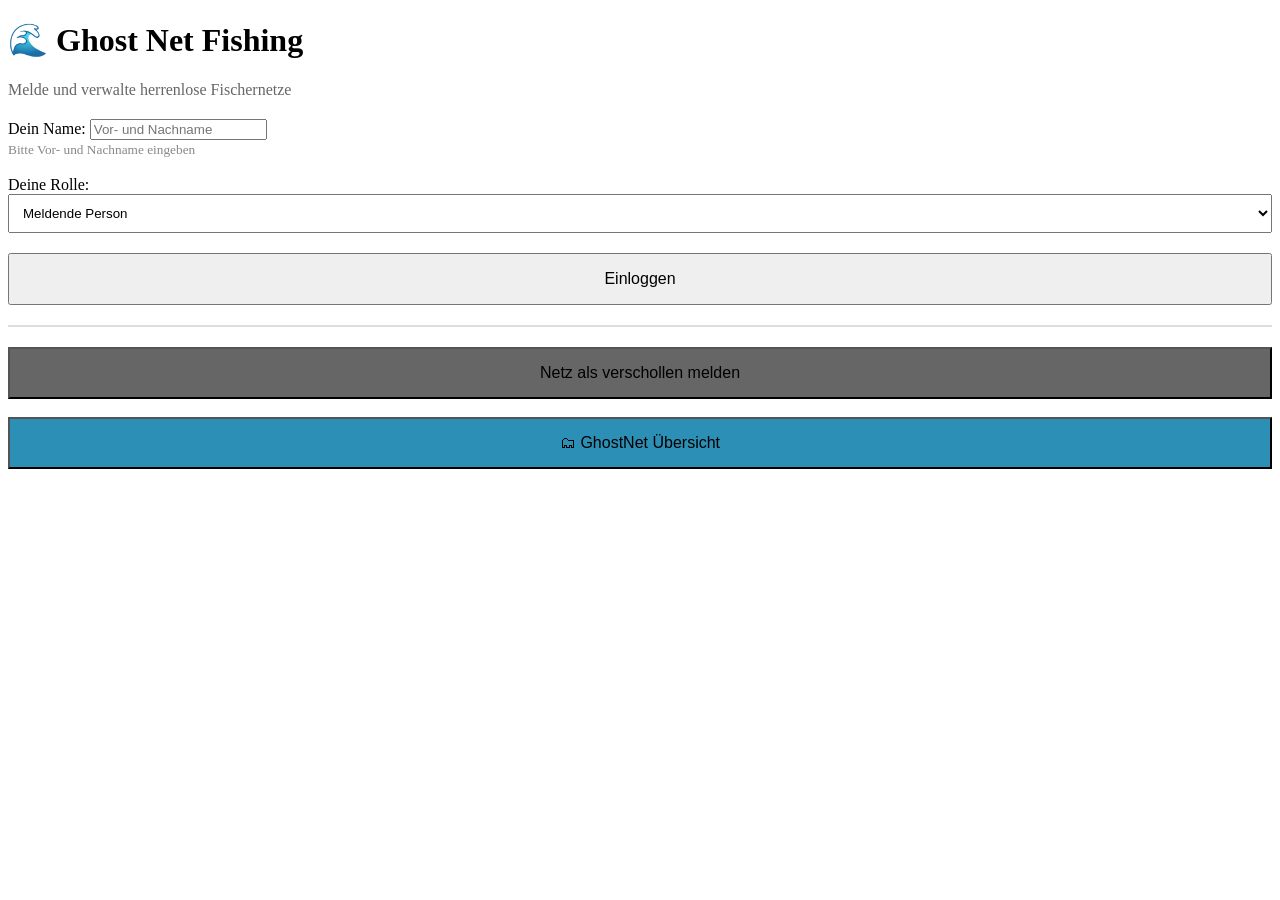
<file: ghostnet/src/main/resources/templates/index.html>
<!DOCTYPE html>
<html xmlns:th="http://www.thymeleaf.org">
<head>
    <meta charset="UTF-8">
    <link rel="stylesheet" th:href="@{/style.css}"/>
    <title>Ghost Net Fishing</title>
</head>
<body>
<div class="home-container">

    <h1>🌊 Ghost Net Fishing</h1>
    <p style="color: #666; margin-bottom: 20px;">Melde und verwalte herrenlose Fischernetze</p>

    <form action="/login" method="post">
        <label>Dein Name:</label>
        <input type="text" name="name" required
               placeholder="Vor- und Nachname"
               pattern="^[a-zA-ZäöüÄÖÜß]+ [a-zA-ZäöüÄÖÜß]+$"
               title="Bitte Vor- und Nachname eingeben (nur Buchstaben, z.B. Max Mustermann)"/><br/>
        <small style="color: #888;">Bitte Vor- und Nachname eingeben</small><br/><br/>

        <label>Deine Rolle:</label>
        <select name="role" style="width: 100%; padding: 10px; margin-bottom: 20px;">
            <option value="MELDEND">Meldende Person</option>
            <option value="BERGEND">Bergende Person</option>
        </select><br/>

        <button type="submit" style="width: 100%; padding: 15px; font-size: 16px;">
            Einloggen
        </button>
    </form>

    <hr style="margin: 20px 0; border: 1px solid #ddd;"/>

    <a href="/verschollen">
        <button style="width: 100%; padding: 15px; font-size: 16px; background-color: #666;">
            Netz als verschollen melden
        </button>
    </a>

    <br/><br/>

    <a href="/uebersicht">
        <button style="width: 100%; padding: 15px; font-size: 16px; background-color: #2c8fb5;">
            🗂 GhostNet Übersicht
        </button>
    </a>

</div>
</body>
</html>
</file>
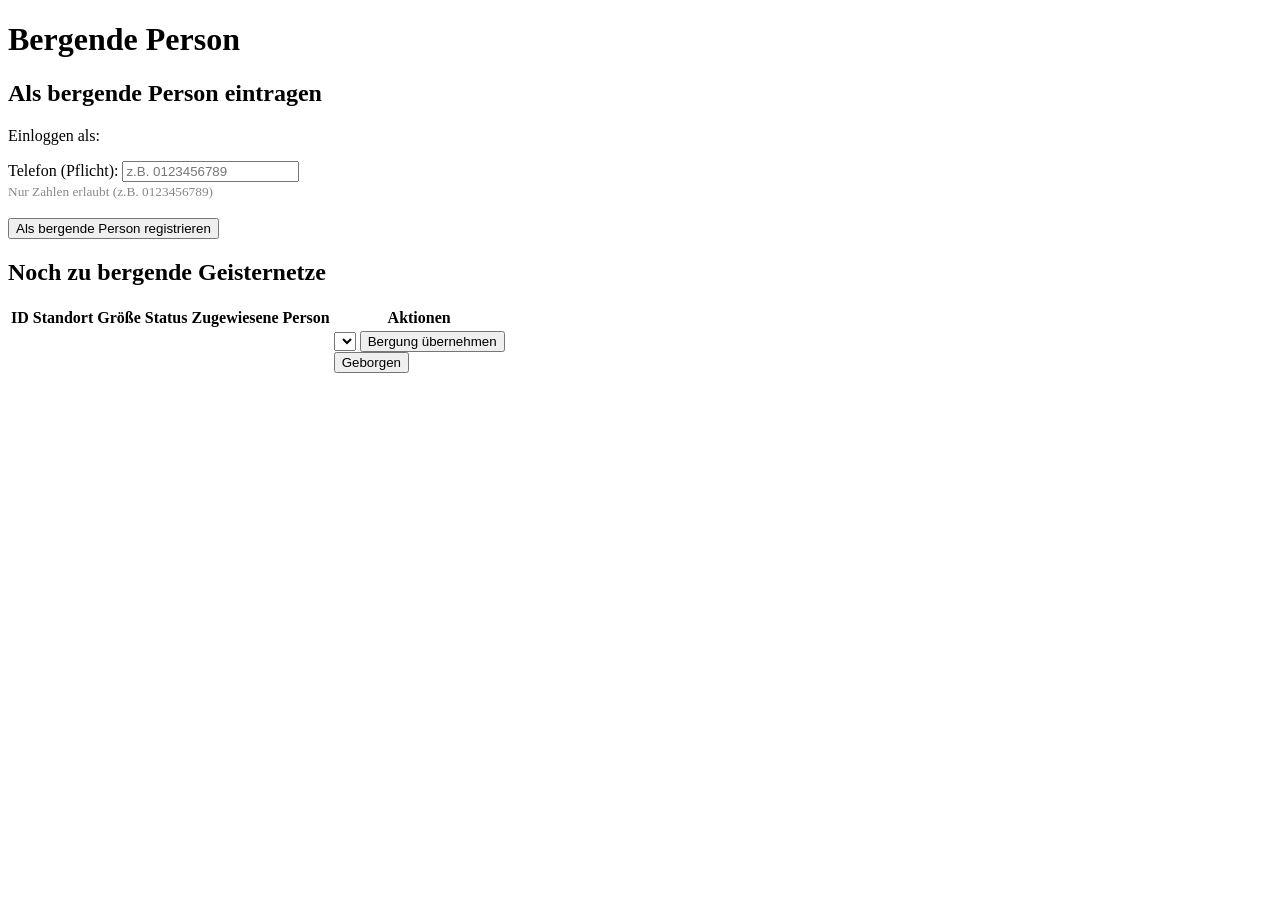
<file: ghostnet/src/main/resources/templates/bergung.html>
<!DOCTYPE html>
<html xmlns:th="http://www.thymeleaf.org">
<head>
    <meta charset="UTF-8">
    <link rel="stylesheet" th:href="@{/style.css}"/>
    <title>Bergung</title>
</head>
<body>

<div th:replace="~{navbar :: navbar}"></div>

<div class="container">

    <h1>Bergende Person</h1>

    <!-- Als bergende Person eintragen -->
    <h2>Als bergende Person eintragen</h2>
    <form action="/bergung/person/add" method="post">
        <p>Einloggen als: <strong th:text="${userName}"></strong></p>

        <label>Telefon (Pflicht):</label>
        <input type="text" name="phone" id="phoneInput"
               required
               placeholder="z.B. 0123456789"
               pattern="^[0-9\s\+\-]{6,20}$"
               title="Bitte gültige Telefonnummer eingeben (z.B. 0123456789)"/><br/>
        <small style="color: #888;">Nur Zahlen erlaubt (z.B. 0123456789)</small><br/><br/>

        <button type="submit">Als bergende Person registrieren</button>
    </form>

    <!-- Noch zu bergende Netze -->
    <h2>Noch zu bergende Geisternetze</h2>
    <table>
        <tr>
            <th>ID</th>
            <th>Standort</th>
            <th>Größe</th>
            <th>Status</th>
            <th>Zugewiesene Person</th>
            <th>Aktionen</th>
        </tr>
        <tr th:each="net : ${nets}">
            <td th:text="${net.id}"></td>
            <td th:text="${net.location}"></td>
            <td th:text="${net.size}"></td>
            <td th:text="${net.status}"></td>
            <td th:text="${net.assignedPerson != null ? net.assignedPerson.name : 'Niemand'}"></td>
            <td>
                <div th:if="${net.assignedPerson == null}">
                    <form action="/bergung/assign" method="post">
                        <input type="hidden" name="netId" th:value="${net.id}"/>
                        <select name="personId">
                            <option th:each="person : ${bergendePersons}"
                                    th:value="${person.id}"
                                    th:text="${person.name}"></option>
                        </select>
                        <button type="submit">Bergung übernehmen</button>
                    </form>
                </div>
                <div th:if="${net.assignedPerson != null}">
                    <span th:text="${net.assignedPerson.name + ' ist zuständig'}"></span>
                </div>
                <form action="/bergung/recover" method="post">
                    <input type="hidden" name="netId" th:value="${net.id}"/>
                    <button type="submit">Geborgen</button>
                </form>
            </td>
        </tr>
    </table>

</div>

</body>
</html>
</file>
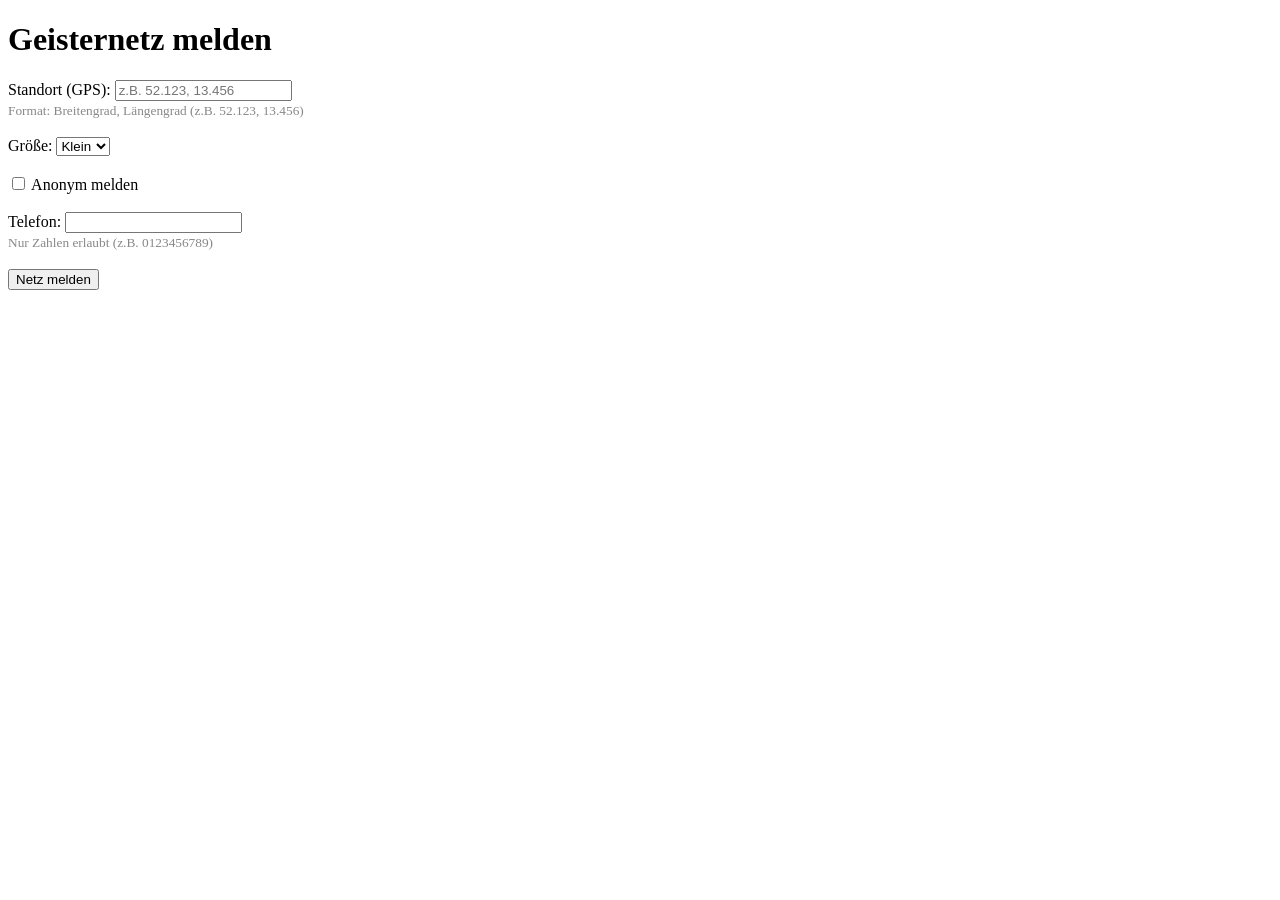
<file: ghostnet/src/main/resources/templates/melden.html>
<!DOCTYPE html>
<html xmlns:th="http://www.thymeleaf.org">
<head>
    <meta charset="UTF-8">
    <link rel="stylesheet" th:href="@{/style.css}"/>
    <title>Netz melden</title>
</head>
<body>

<div th:replace="~{navbar :: navbar}"></div>

<div class="container">

    <h1>Geisternetz melden</h1>

    <form action="/melden/submit" method="post">
        <label>Standort (GPS):</label>
        <input type="text" name="location" required
               placeholder="z.B. 52.123, 13.456"
               pattern="^-?\d+\.\d+,\s*-?\d+\.\d+$"
               title="Bitte GPS-Format verwenden: z.B. 52.123, 13.456"/><br/>
        <small style="color: #888;">Format: Breitengrad, Längengrad (z.B. 52.123, 13.456)</small><br/><br/>

        <label>Größe:</label>
        <select name="size">
            <option value="Klein">Klein</option>
            <option value="Mittel">Mittel</option>
            <option value="Groß">Groß</option>
        </select><br/><br/>

        <label>
            <input type="checkbox" name="anonymous" value="true" id="anonCheck"
                   onclick="toggleName()"/> Anonym melden
        </label><br/><br/>

        <div id="nameDiv">
            <label>Telefon:</label>
            <input type="text" name="reporterPhone"
                   pattern="^[0-9\s\+\-]{6,20}$"
                   title="Bitte gültige Telefonnummer eingeben (z.B. 0123456789)"/><br/>
            <small style="color: #888;">Nur Zahlen erlaubt (z.B. 0123456789)</small><br/><br/>
        </div>

        <button type="submit">Netz melden</button>
    </form>

</div>

<script>
    function toggleName() {
        var anonCheck = document.getElementById('anonCheck');
        var nameDiv = document.getElementById('nameDiv');
        if (anonCheck.checked) {
            nameDiv.style.display = 'none';
        } else {
            nameDiv.style.display = 'block';
        }
    }
</script>

</body>
</html>
</file>
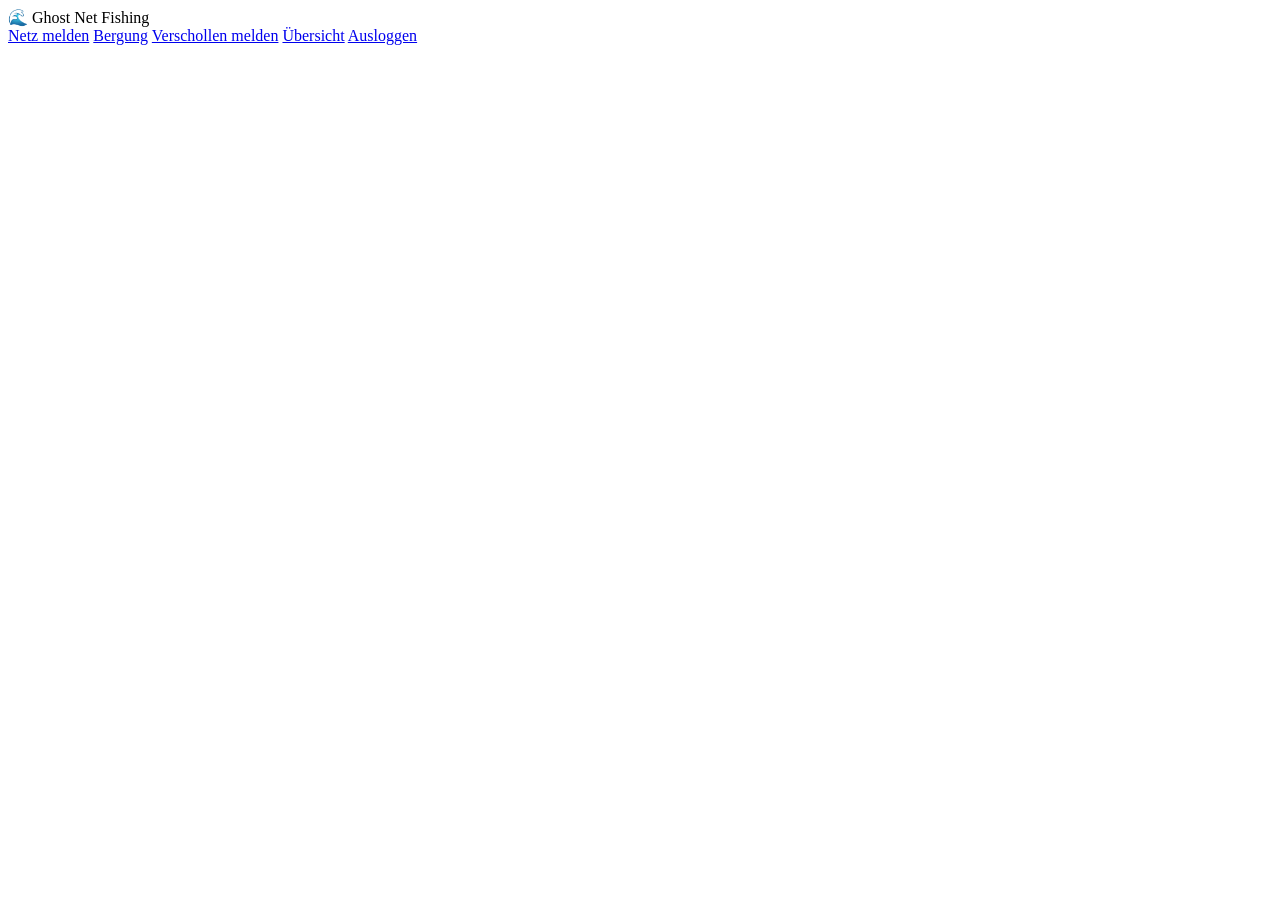
<file: ghostnet/src/main/resources/templates/navbar.html>
<!DOCTYPE html>
<html xmlns:th="http://www.thymeleaf.org">
<head>
    <meta charset="UTF-8">
</head>
<body>
<div th:fragment="navbar" class="navbar">
    <div class="navbar-brand">🌊 Ghost Net Fishing</div>
    <div class="navbar-links">
        <span th:if="${userRole == 'MELDEND'}">
            <a href="/melden">Netz melden</a>
        </span>
        <span th:if="${userRole == 'BERGEND'}">
            <a href="/bergung">Bergung</a>
        </span>
        <span th:if="${userRole == 'BELIEBIG'}">
            <a href="/verschollen">Verschollen melden</a>
        </span>
        <a href="/uebersicht">Übersicht</a>
        <span th:text="'👤 ' + ${userName}"></span>
        <a href="/logout">Ausloggen</a>
    </div>
</div>
</body>
</html>
</file>
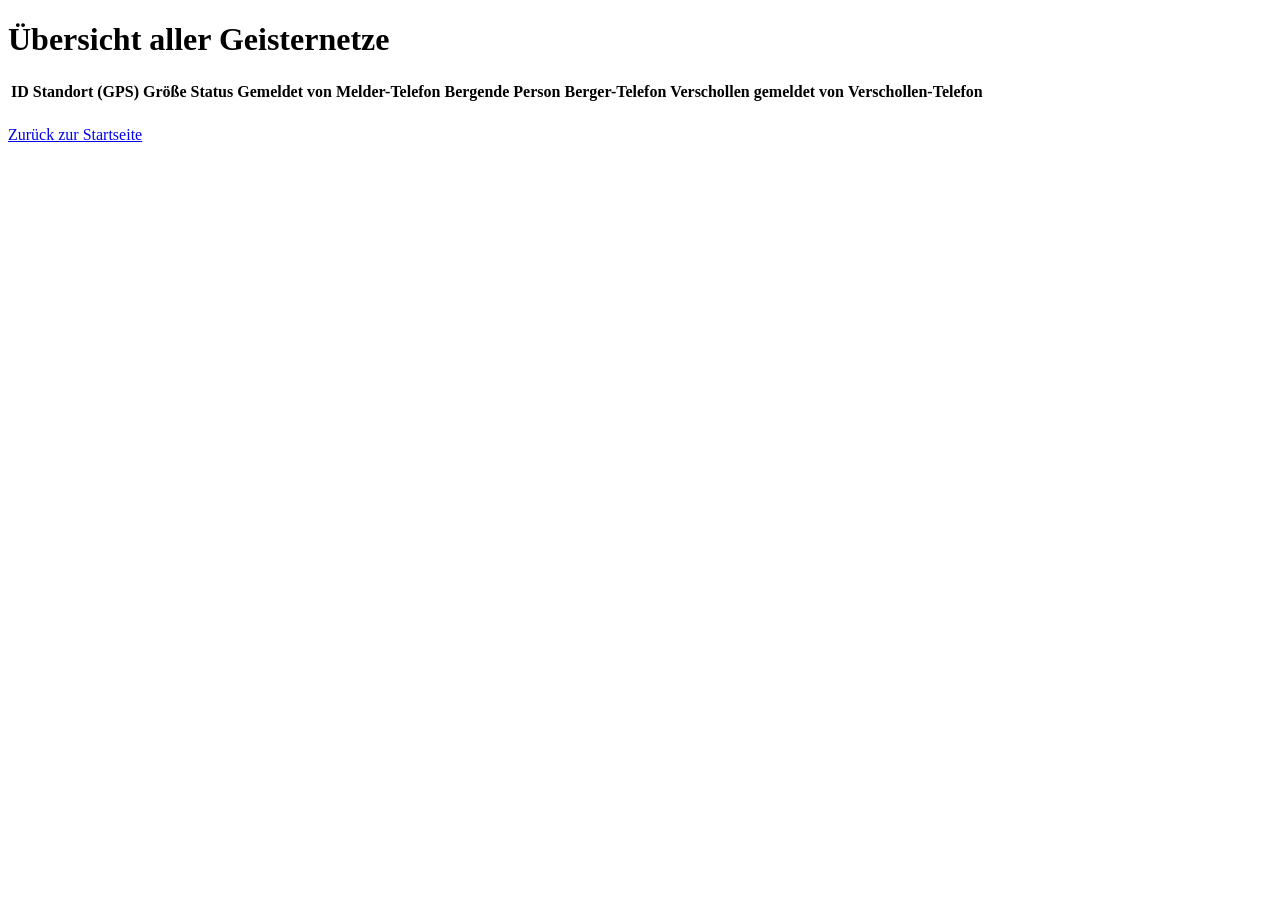
<file: ghostnet/src/main/resources/templates/uebersicht.html>
<!DOCTYPE html>
<html xmlns:th="http://www.thymeleaf.org">
<head>
    <meta charset="UTF-8">
    <link rel="stylesheet" th:href="@{/style.css}"/>
    <title>Übersicht aller Geisternetze</title>
</head>
<body>

<div th:replace="~{navbar :: navbar}" th:if="${userName != null}"></div>

<div class="container">

    <h1>Übersicht aller Geisternetze</h1>

    <table>
        <tr>
            <th>ID</th>
            <th>Standort (GPS)</th>
            <th>Größe</th>
            <th>Status</th>
            <th>Gemeldet von</th>
            <th>Melder-Telefon</th>
            <th>Bergende Person</th>
            <th>Berger-Telefon</th>
            <th>Verschollen gemeldet von</th>
            <th>Verschollen-Telefon</th>
        </tr>
        <tr th:each="net : ${nets}">
            <td th:text="${net.id}"></td>
            <td th:text="${net.location}"></td>
            <td th:text="${net.size}"></td>
            <td th:text="${net.status}"></td>
            <td th:text="${net.reporterName != null ? net.reporterName : '-'}"></td>
            <td th:text="${net.reporterPhone != null ? net.reporterPhone : '-'}"></td>
            <td th:text="${net.assignedPerson != null ? net.assignedPerson.name : '-'}"></td>
            <td th:text="${net.assignedPerson != null ? net.assignedPerson.phone : '-'}"></td>
            <td th:text="${net.missingReporterName != null ? net.missingReporterName : '-'}"></td>
            <td th:text="${net.missingReporterPhone != null ? net.missingReporterPhone : '-'}"></td>
        </tr>
    </table>

    <br/>
    <a href="/">Zurück zur Startseite</a>

</div>
</body>
</html>
</file>
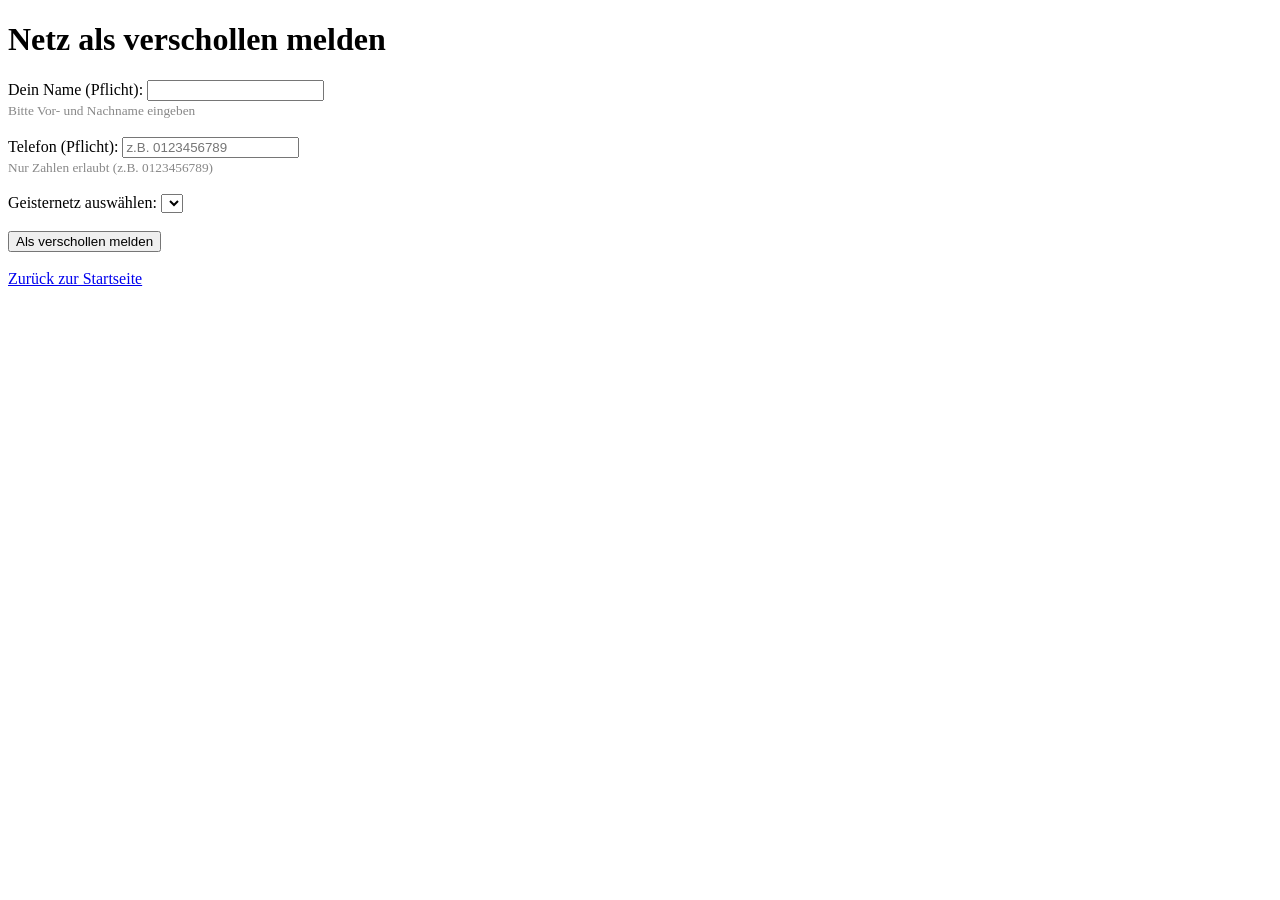
<file: ghostnet/src/main/resources/templates/verschollen.html>
<!DOCTYPE html>
<html xmlns:th="http://www.thymeleaf.org">
<head>
    <meta charset="UTF-8">
    <link rel="stylesheet" th:href="@{/style.css}"/>
    <title>Netz als verschollen melden</title>
</head>
<body>

<div th:replace="~{navbar :: navbar}" th:if="${userName != null}"></div>

<div class="container">

    <h1>Netz als verschollen melden</h1>

    <form action="/verschollen/submit" method="post">

        <label>Dein Name (Pflicht):</label>
        <input type="text" name="reporterName"
               th:value="${userName}"
               required
               pattern="^[a-zA-ZäöüÄÖÜß]+ [a-zA-ZäöüÄÖÜß]+$"
               title="Bitte Vor- und Nachname eingeben (z.B. Max Mustermann)"/><br/>
        <small style="color: #888;">Bitte Vor- und Nachname eingeben</small><br/><br/>

        <label>Telefon (Pflicht):</label>
        <input type="text" name="reporterPhone" required
               placeholder="z.B. 0123456789"
               pattern="^[0-9\s\+\-]{6,20}$"
               title="Bitte gültige Telefonnummer eingeben (z.B. 0123456789)"/><br/>
        <small style="color: #888;">Nur Zahlen erlaubt (z.B. 0123456789)</small><br/><br/>

        <label>Geisternetz auswählen:</label>
        <select name="netId">
            <option th:each="net : ${nets}"
                    th:value="${net.id}"
                    th:text="${net.location}"></option>
        </select><br/><br/>

        <button type="submit">Als verschollen melden</button>
    </form>

    <br/>
    <a href="/">Zurück zur Startseite</a>

</div>
</body>
</html>
</file>
